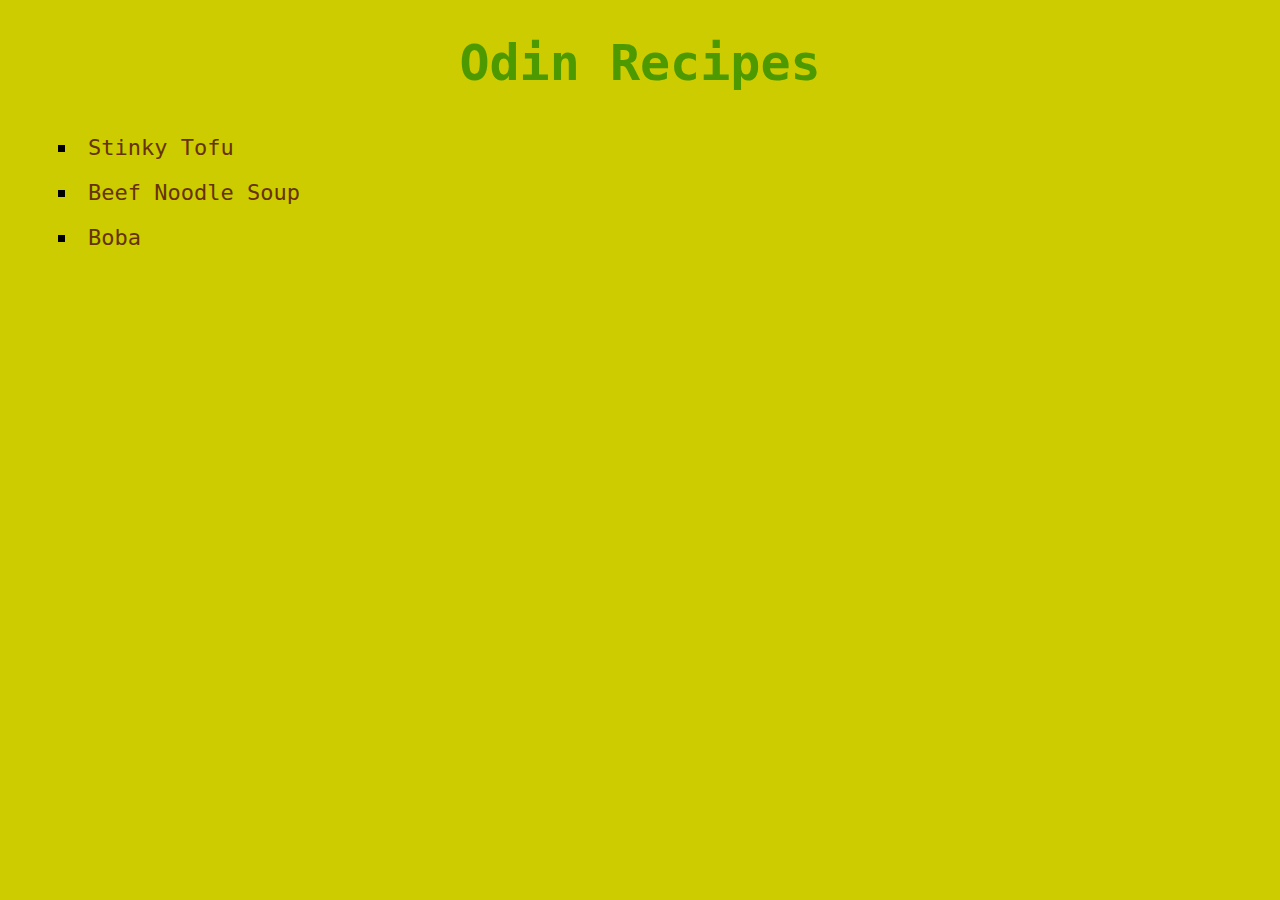
<file: index.html>
<!DOCTYPE html>
<html>
  <head>
    <meta charset="utf-8">
    <title>Odin Recipes</title>
    <link rel="stylesheet" type="text/css" href="style.css">
  </head>

  <body>
    <h1 class="title">Odin Recipes</h1>
    <ul class="recipes">
      <li><a href="./recipes/stinky-tofu.html">Stinky Tofu</a></li>
      <li><a href="./recipes/beef-noodle-soup.html">Beef Noodle Soup</a></li>
      <li><a href="./recipes/boba.html">Boba</a></li>
    </ul>
  </body>
</html>
</file>
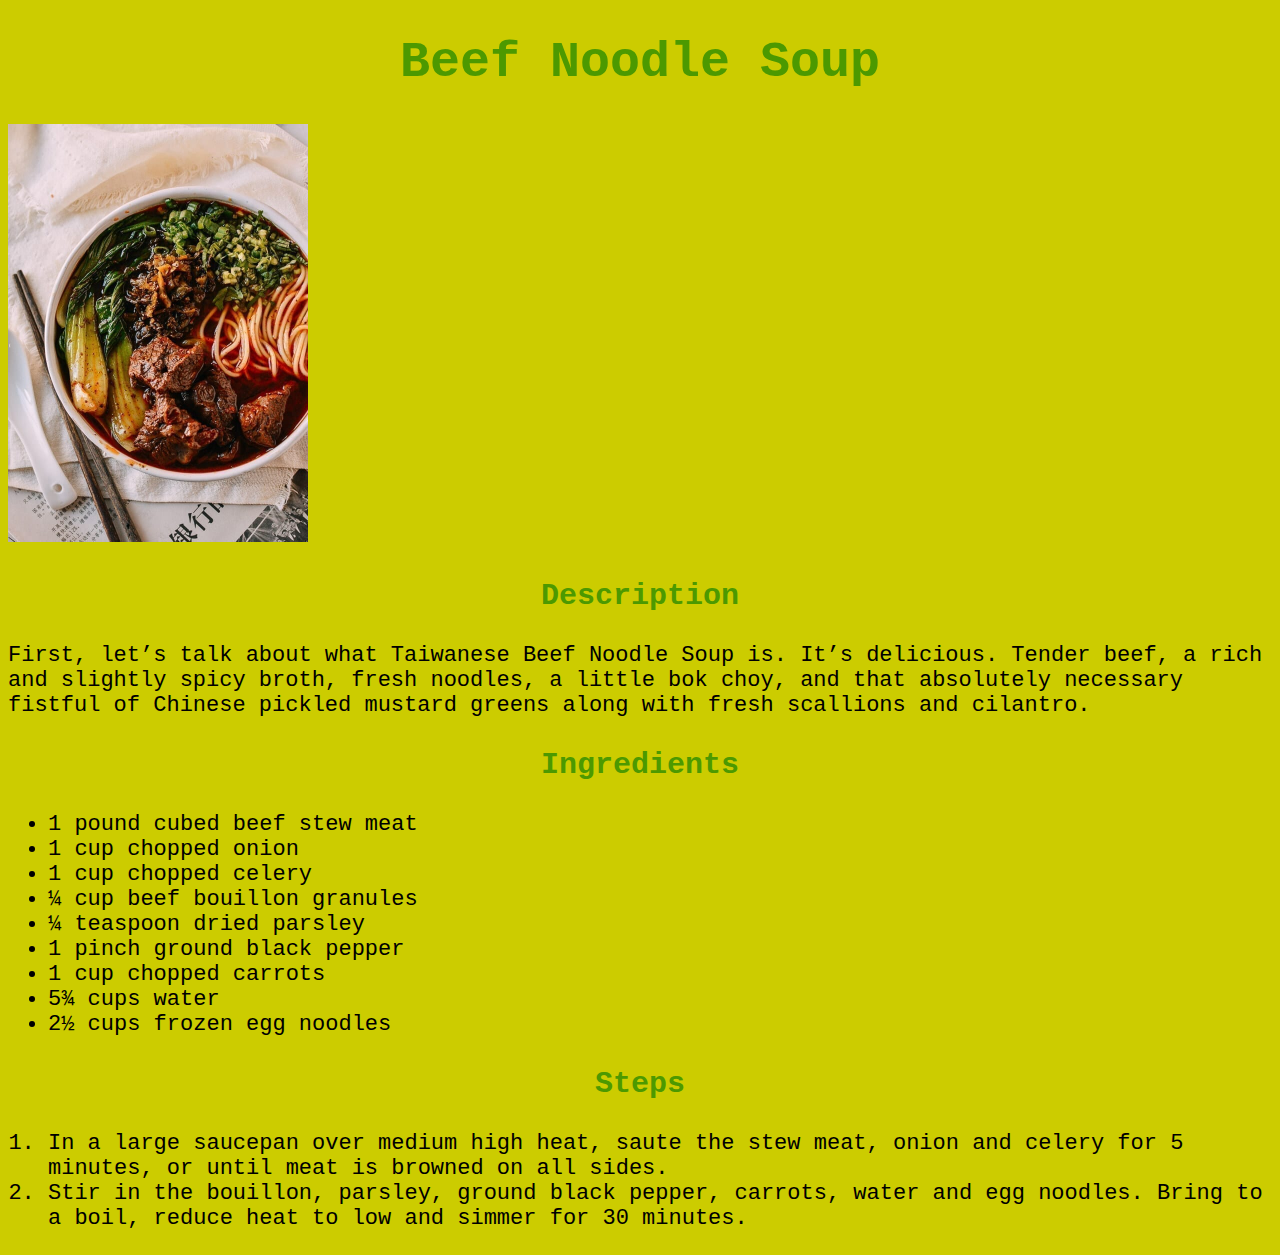
<file: recipes/beef-noodle-soup.html>
<!DOCTYPE html>
<html>
  <head>
    <meta charset="utf-8">
    <title>Beef Noodle Soup</title>
    <link rel="stylesheet" type="text/css" href="../style.css">
  </head>

  <body>
    <h1 class="title">Beef Noodle Soup</h1>
    <img src="../images/beef-noodle-soup.jpeg" alt="Tasty hot beef noodle soup topped with green onions.">
    <h3 class="subtitle">Description</h3>
    <p>
      First, let’s talk about what Taiwanese Beef Noodle Soup is. It’s delicious.
      Tender beef, a rich and slightly spicy broth, fresh noodles, a little bok choy,
      and that absolutely necessary fistful of Chinese pickled mustard greens
      along with fresh scallions and cilantro.
    </p>
    <h3 class="subtitle">Ingredients</h3>
    <ul>
      <li>1 pound cubed beef stew meat</li>
      <li>1 cup chopped onion</li>
      <li>1 cup chopped celery</li>
      <li>¼ cup beef bouillon granules</li>
      <li>¼ teaspoon dried parsley</li>
      <li>1 pinch ground black pepper</li>
      <li>1 cup chopped carrots</li>
      <li>5¾ cups water</li>
      <li>2½ cups frozen egg noodles</li>
    </ul>
    <h3 class="subtitle">Steps</h3>
    <ol>
      <li>In a large saucepan over medium high heat, saute the stew meat,
      onion and celery for 5 minutes, or until meat is browned on all sides.</li>
      <li>Stir in the bouillon, parsley, ground black pepper, carrots,
      water and egg noodles. Bring to a boil, reduce heat to low and simmer
      for 30 minutes.</li>
    </ol>
  </body>
</html>
</file>
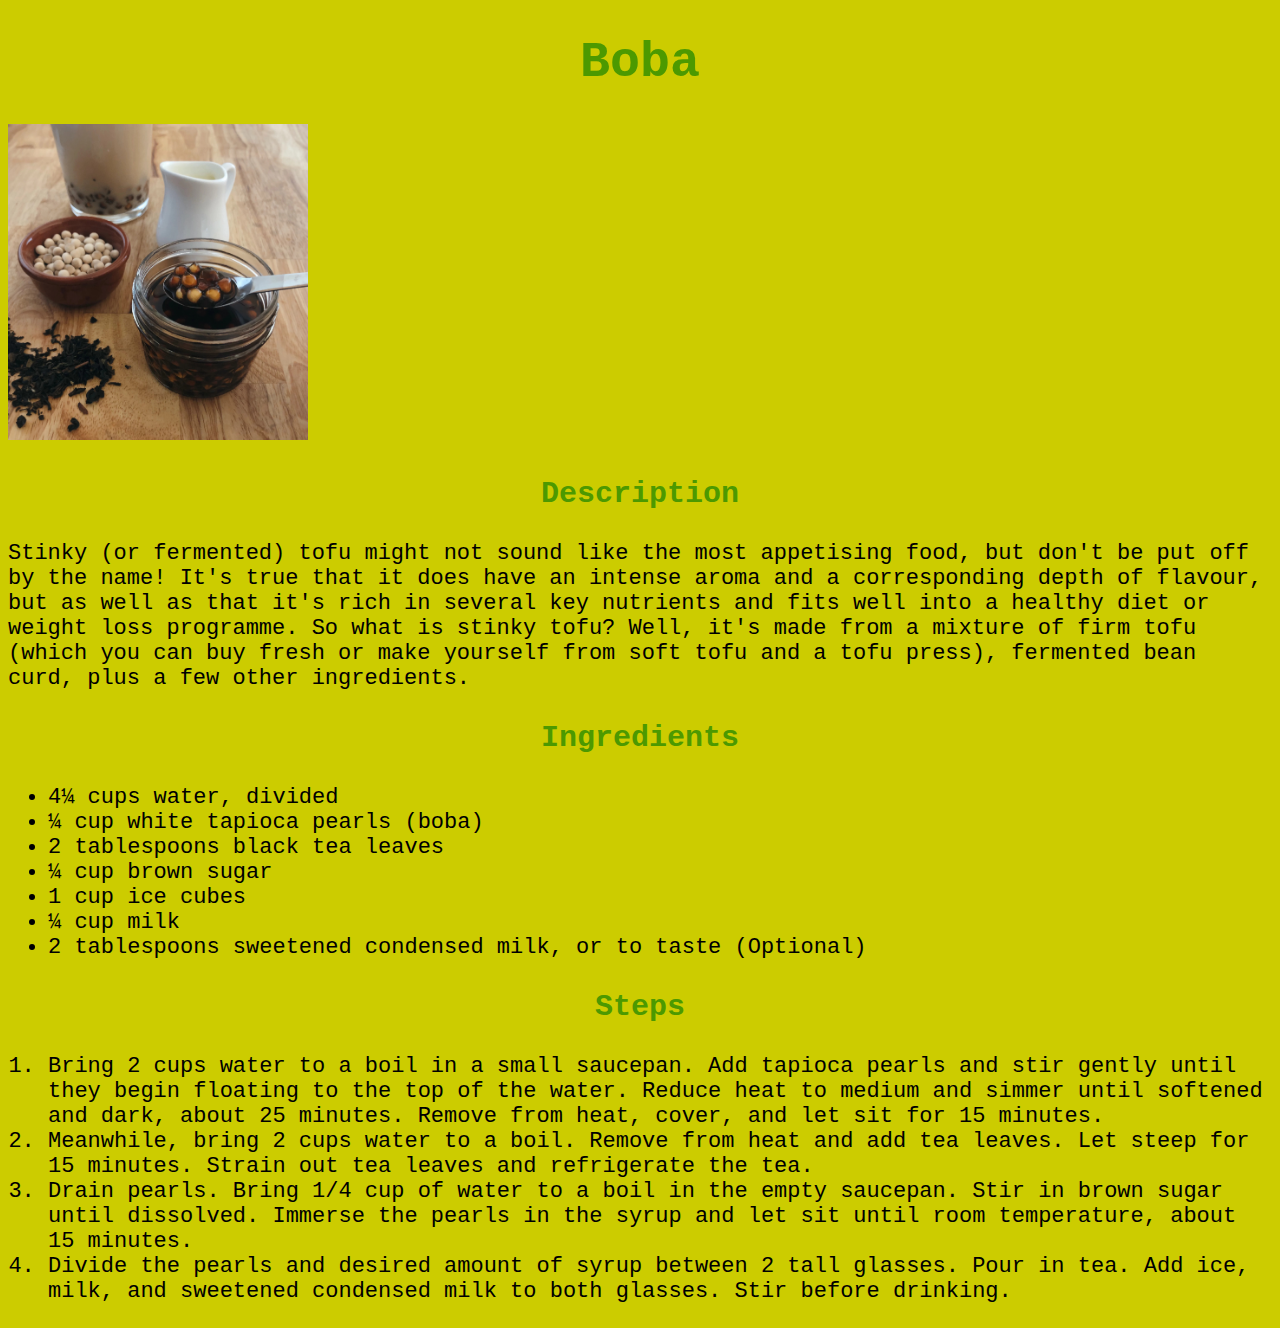
<file: recipes/boba.html>
<!DOCTYPE html>
<html>
  <head>
    <meta charset="utf-8">
    <title>Boba</title>
    <link rel="stylesheet" type="text/css" href="../style.css">
  </head>

  <body>
    <h1 class="title">Boba</h1>
    <img src="../images/boba.jpeg" alt="Nice pearls to make boba.">
    <h3 class="subtitle">Description</h3>
    <p>
      Stinky (or fermented) tofu might not sound like the most appetising
      food, but don't be put off by the name! It's true that it does have an
      intense aroma and a corresponding depth of flavour, but as well as
      that it's rich in several key nutrients and fits well into a healthy diet
      or weight loss programme. So what is stinky tofu? Well, it's made from a
      mixture of firm tofu (which you can buy fresh or make yourself from soft
      tofu and a tofu press), fermented bean curd, plus a few other ingredients.
    </p>
    <h3 class="subtitle">Ingredients</h3>
    <ul>
      <li>4¼ cups water, divided</li>
      <li>¼ cup white tapioca pearls (boba)</li>
      <li>2 tablespoons black tea leaves</li>
      <li>¼ cup brown sugar</li>
      <li>1 cup ice cubes</li>
      <li>¼ cup milk</li>
      <li>2 tablespoons sweetened condensed milk, or to taste (Optional)</li>
    </ul>
    <h3 class="subtitle">Steps</h3>
    <ol>
      <li>Bring 2 cups water to a boil in a small saucepan. Add tapioca
      pearls and stir gently until they begin floating to the top of
      the water. Reduce heat to medium and simmer until softened and
      dark, about 25 minutes. Remove from heat, cover, and let sit for
      15 minutes.</li>
      <li>Meanwhile, bring 2 cups water to a boil. Remove from heat and
      add tea leaves. Let steep for 15 minutes. Strain out tea leaves
      and refrigerate the tea.</li>
      <li>Drain pearls. Bring 1/4 cup of water to a boil in the empty
      saucepan. Stir in brown sugar until dissolved. Immerse the pearls
      in the syrup and let sit until room temperature, about 15 minutes.</li>
      <li>Divide the pearls and desired amount of syrup between 2 tall
      glasses. Pour in tea. Add ice, milk, and sweetened condensed milk
      to both glasses. Stir before drinking.</li>
    </ol>
  </body>
</html>
</file>
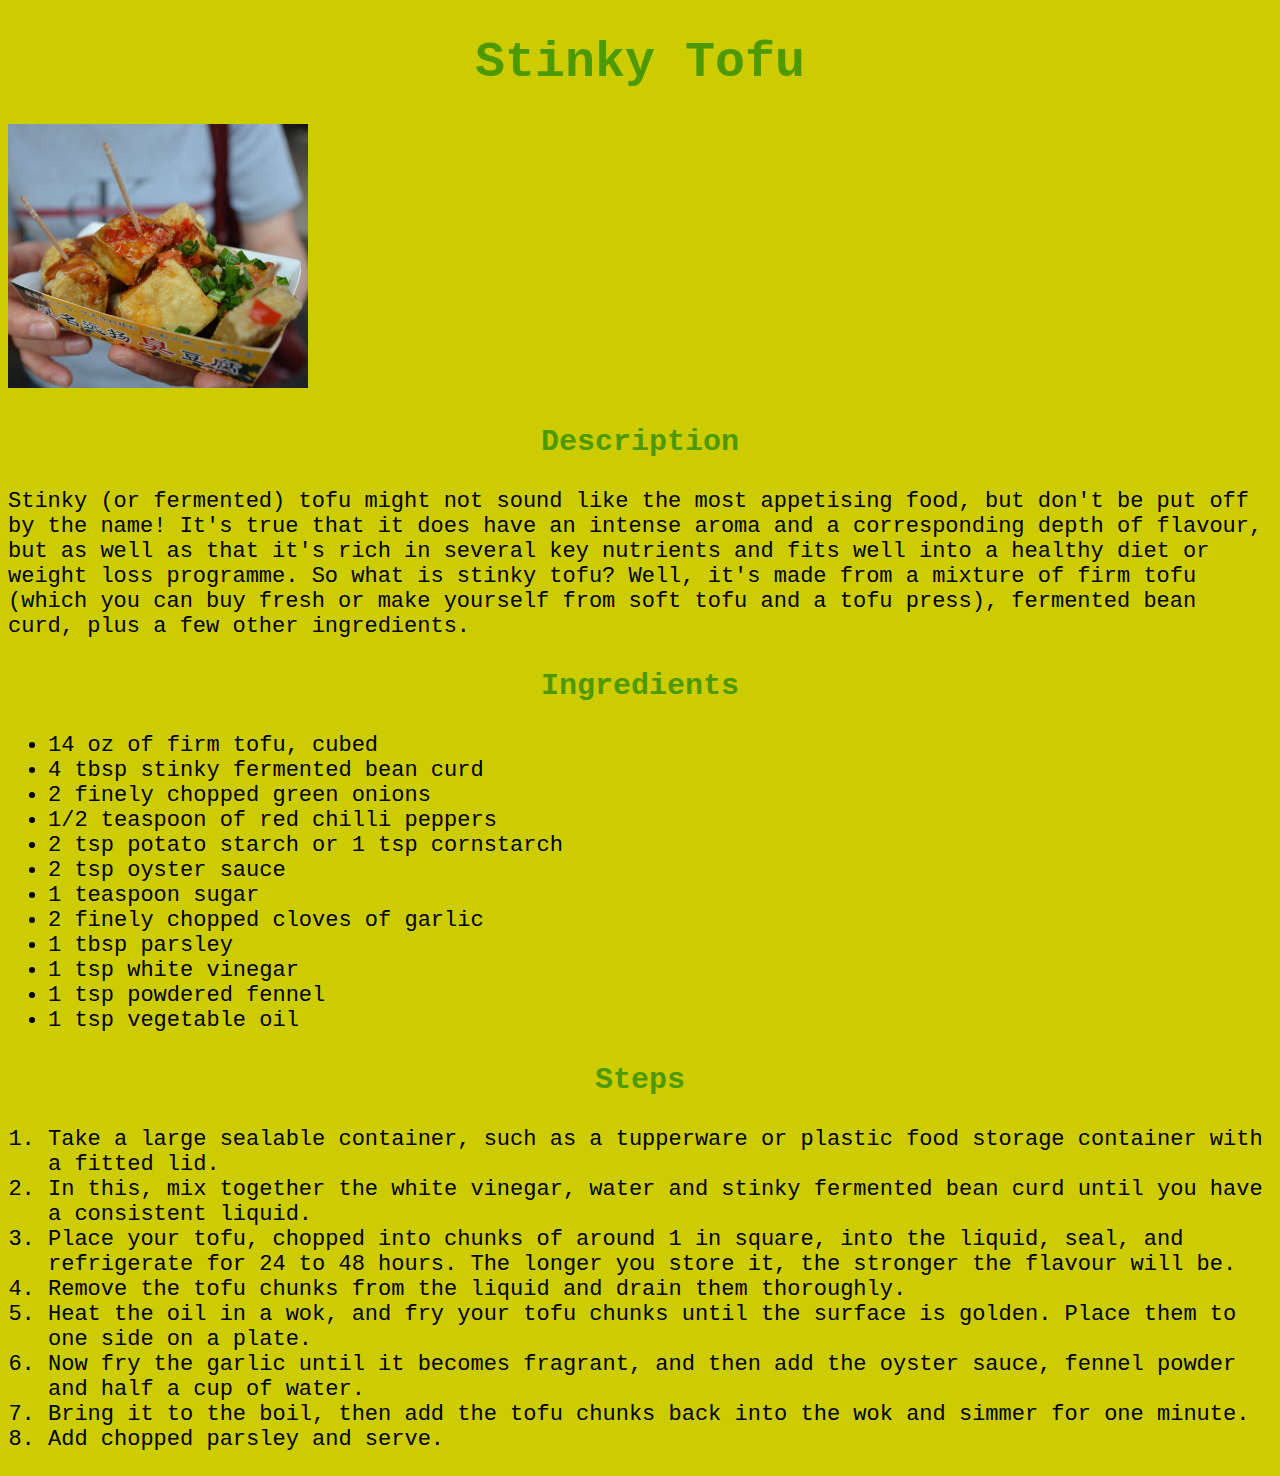
<file: recipes/stinky-tofu.html>
<!DOCTYPE html>
<html>
  <head>
    <meta charset="utf-8">
    <title>Stinky Tofu</title>
    <link rel="stylesheet" type="text/css" href="../style.css">
  </head>

  <body>
    <h1 class="title">Stinky Tofu</h1>
    <img src="../images/stinky-tofu.jpeg" alt="Stinky tofu with hot sauce and green onions.">
    <h3 class="subtitle">Description</h3>
    <p>
      Stinky (or fermented) tofu might not sound like the most appetising
      food, but don't be put off by the name! It's true that it does have an
      intense aroma and a corresponding depth of flavour, but as well as
      that it's rich in several key nutrients and fits well into a healthy diet
      or weight loss programme. So what is stinky tofu? Well, it's made from a
      mixture of firm tofu (which you can buy fresh or make yourself from soft
      tofu and a tofu press), fermented bean curd, plus a few other ingredients.
    </p>
    <h3 class="subtitle">Ingredients</h3>
    <ul>
      <li>14 oz of firm tofu, cubed</li>
      <li>4 tbsp stinky fermented bean curd</li>
      <li>2 finely chopped green onions</li>
      <li>1/2 teaspoon of red chilli peppers</li>
      <li>2 tsp potato starch or 1 tsp cornstarch</li>
      <li>2 tsp oyster sauce</li>
      <li>1 teaspoon sugar</li>
      <li>2 finely chopped cloves of garlic</li>
      <li>1 tbsp parsley</li>
      <li>1 tsp white vinegar</li>
      <li>1 tsp powdered fennel</li>
      <li>1 tsp vegetable oil</li>
    </ul>
    <h3 class="subtitle">Steps</h3>
    <ol>
      <li>Take a large sealable container, such as a tupperware or
      plastic food storage container with a fitted lid.</li>
      <li>In this, mix together the white vinegar, water and stinky
      fermented bean curd until you have a consistent liquid.</li>
      <li>Place your tofu, chopped into chunks of around 1 in square,
      into the liquid, seal, and refrigerate for 24 to 48 hours. The
      longer you store it, the stronger the flavour will be.</li>
      <li>Remove the tofu chunks from the liquid and drain them thoroughly.</li>
      <li>Heat the oil in a wok, and fry your tofu chunks until the
      surface is golden. Place them to one side on a plate.</li>
      <li>Now fry the garlic until it becomes fragrant, and then add
      the oyster sauce, fennel powder and half a cup of water.</li>
      <li>Bring it to the boil, then add the tofu chunks back into
      the wok and simmer for one minute.</li>
      <li>Add chopped parsley and serve.</li>
    </ol>
  </body>
</html>
</file>
<file: style.css>
* {
  font-family: monospace;
  background: #cc0;
  font-size: 22px;
}

.title, .subtitle{
  text-align: center;
  color: #4c9900;
  font-size: 50px;
}

.recipes li {
  padding: 10px;
  list-style-type: square;
  list-style-position: inside;
}

a {
  color: #630;
  text-decoration: none;
}

a:hover {
  color : #c60;
}

img {
  width: 300px;
  height: auto;
}

.subtitle {
  font-size: 30px;

}
</file>
